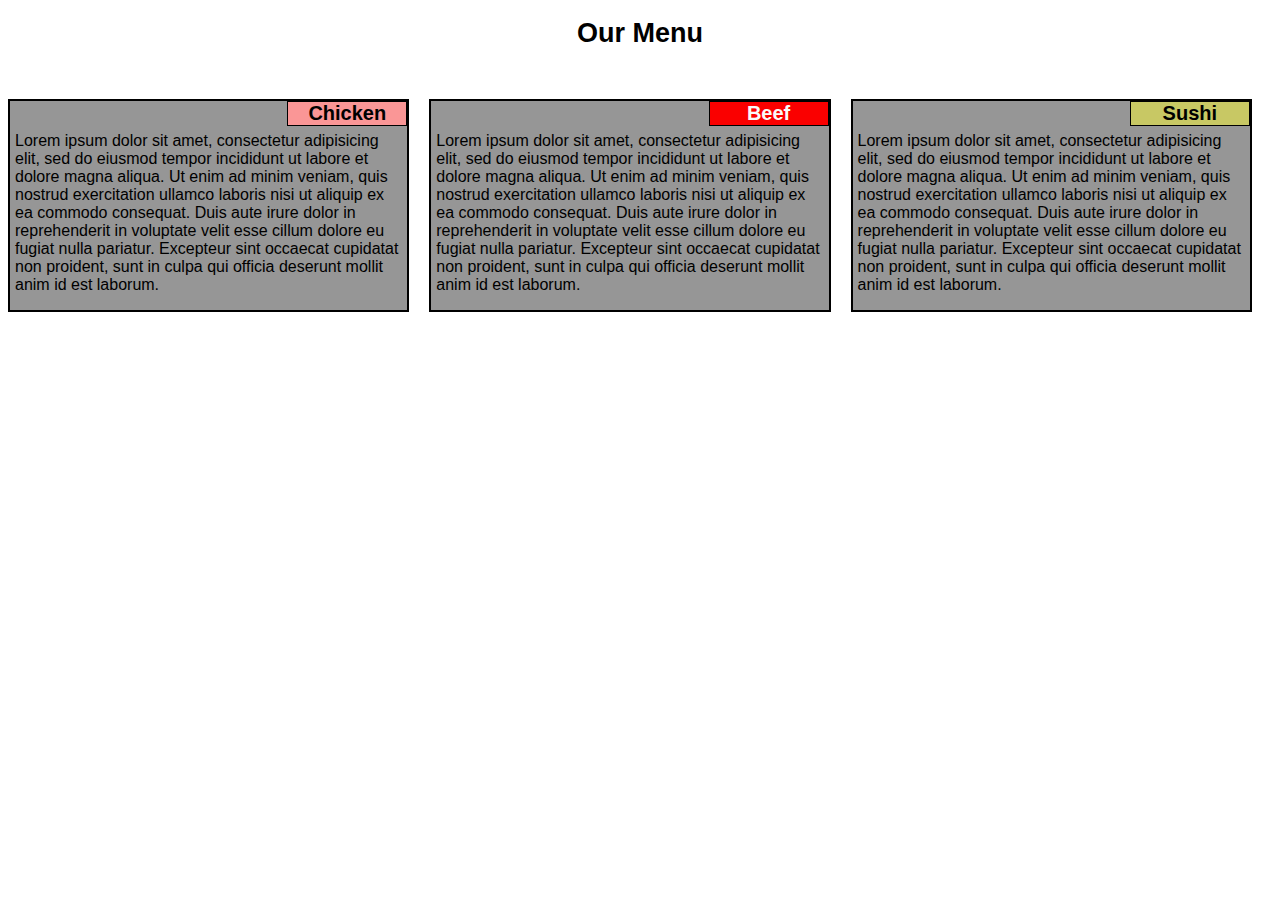
<file: index.html>
<!doctype html>
<html>
<head>
<link rel="stylesheet" href="styles.css">
<meta charset="utf-8">
<meta name='viewport' content='width=device-width, initial-scale=1'>
<title>Module 2 solution</title>
</head>
<body>
<h1>Our Menu</h1>
<div class='row'>
	<div class='col-lg-4 col-md-6 sx-12'>
		<div class='section'>
			<span id='menu1'>Chicken</span>
                <p>Lorem ipsum dolor sit amet, consectetur adipisicing elit, sed do eiusmod tempor incididunt ut labore et dolore magna aliqua. Ut enim ad minim veniam, quis nostrud exercitation ullamco laboris nisi ut aliquip ex ea commodo consequat. Duis aute irure dolor in reprehenderit in voluptate velit esse cillum dolore eu fugiat nulla pariatur. Excepteur sint occaecat cupidatat non proident, sunt in culpa qui officia deserunt mollit anim id est laborum.</p>
        </div>
	</div>
	<div class='col-lg-4 col-md-6 sx-12'>
		<div class='section'>
			<span id='menu2'>Beef</span>
                <p>Lorem ipsum dolor sit amet, consectetur adipisicing elit, sed do eiusmod tempor incididunt ut labore et dolore magna aliqua. Ut enim ad minim veniam, quis nostrud exercitation ullamco laboris nisi ut aliquip ex ea commodo consequat. Duis aute irure dolor in reprehenderit in voluptate velit esse cillum dolore eu fugiat nulla pariatur. Excepteur sint occaecat cupidatat non proident, sunt in culpa qui officia deserunt mollit anim id est laborum.</p>
		</div>
	</div>
	<div class='col-lg-4 col-md-12 sx-12'>
		<div class='section'>
			<span id='menu3'>Sushi</span>
                <p>Lorem ipsum dolor sit amet, consectetur adipisicing elit, sed do eiusmod tempor incididunt ut labore et dolore magna aliqua. Ut enim ad minim veniam, quis nostrud exercitation ullamco laboris nisi ut aliquip ex ea commodo consequat. Duis aute irure dolor in reprehenderit in voluptate velit esse cillum dolore eu fugiat nulla pariatur. Excepteur sint occaecat cupidatat non proident, sunt in culpa qui officia deserunt mollit anim id est laborum.</p>
		</div>
	</div>
</div>
</body>
</html>
</file>
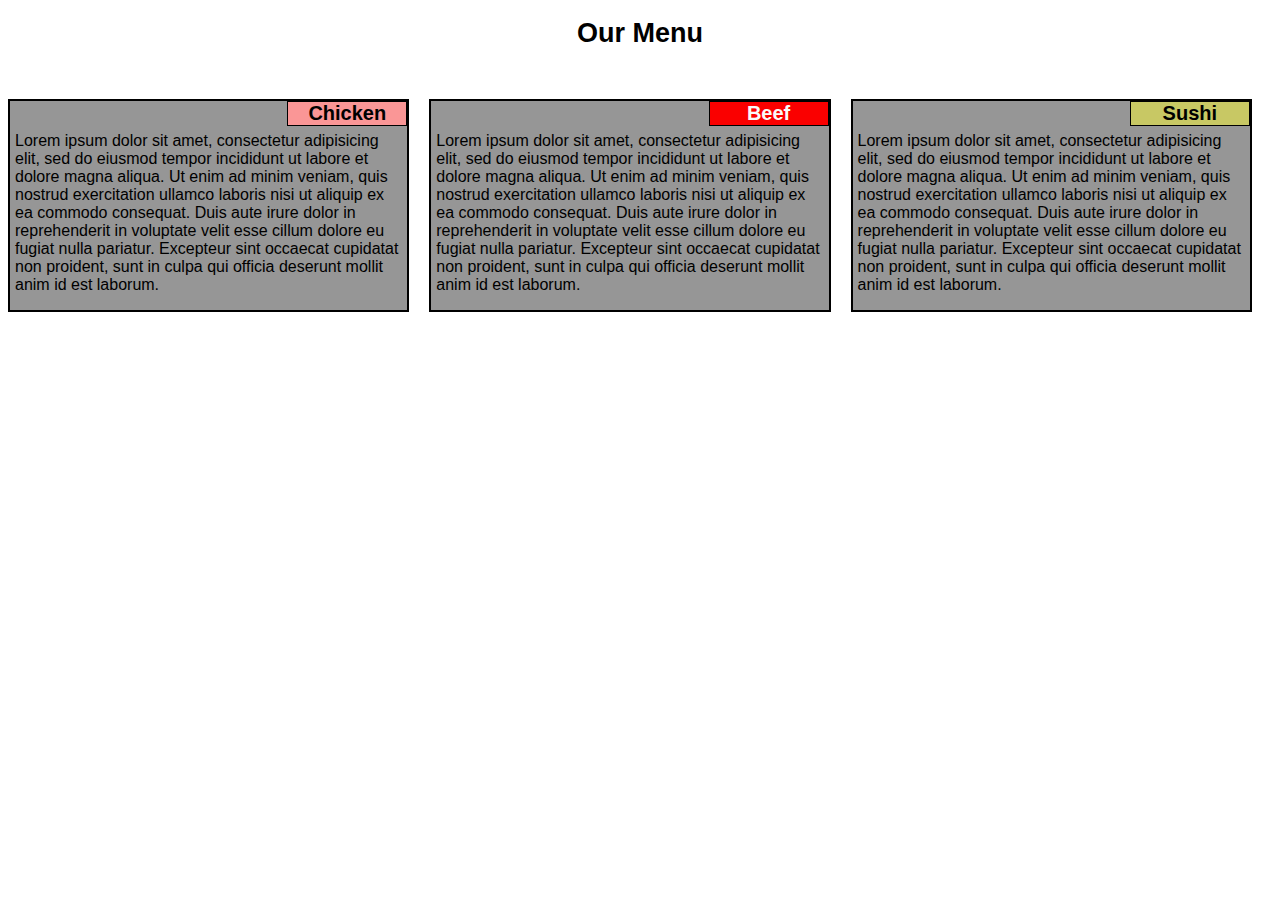
<file: module2/index.html>
<!doctype html>
<html>
<head>
<link rel="stylesheet" href="module2styles.css">
<meta charset="utf-8">
<meta name='viewport' content='width=device-width, initial-scale=1'>
<title>Module 2 solution</title>
</head>
<body>
<h1>Our Menu</h1>
<div class='row'>
	<div class='col-lg-4 col-md-6 sx-12'>
		<div class='section'>
			<span id='menu1'>Chicken</span>
                <p>Lorem ipsum dolor sit amet, consectetur adipisicing elit, sed do eiusmod tempor incididunt ut labore et dolore magna aliqua. Ut enim ad minim veniam, quis nostrud exercitation ullamco laboris nisi ut aliquip ex ea commodo consequat. Duis aute irure dolor in reprehenderit in voluptate velit esse cillum dolore eu fugiat nulla pariatur. Excepteur sint occaecat cupidatat non proident, sunt in culpa qui officia deserunt mollit anim id est laborum.</p>
        </div>
	</div>
	<div class='col-lg-4 col-md-6 sx-12'>
		<div class='section'>
			<span id='menu2'>Beef</span>
                <p>Lorem ipsum dolor sit amet, consectetur adipisicing elit, sed do eiusmod tempor incididunt ut labore et dolore magna aliqua. Ut enim ad minim veniam, quis nostrud exercitation ullamco laboris nisi ut aliquip ex ea commodo consequat. Duis aute irure dolor in reprehenderit in voluptate velit esse cillum dolore eu fugiat nulla pariatur. Excepteur sint occaecat cupidatat non proident, sunt in culpa qui officia deserunt mollit anim id est laborum.</p>
		</div>
	</div>
	<div class='col-lg-4 col-md-12 sx-12'>
		<div class='section'>
			<span id='menu3'>Sushi</span>
                <p>Lorem ipsum dolor sit amet, consectetur adipisicing elit, sed do eiusmod tempor incididunt ut labore et dolore magna aliqua. Ut enim ad minim veniam, quis nostrud exercitation ullamco laboris nisi ut aliquip ex ea commodo consequat. Duis aute irure dolor in reprehenderit in voluptate velit esse cillum dolore eu fugiat nulla pariatur. Excepteur sint occaecat cupidatat non proident, sunt in culpa qui officia deserunt mollit anim id est laborum.</p>
		</div>
	</div>
</div>
</body>
</html>
</file>
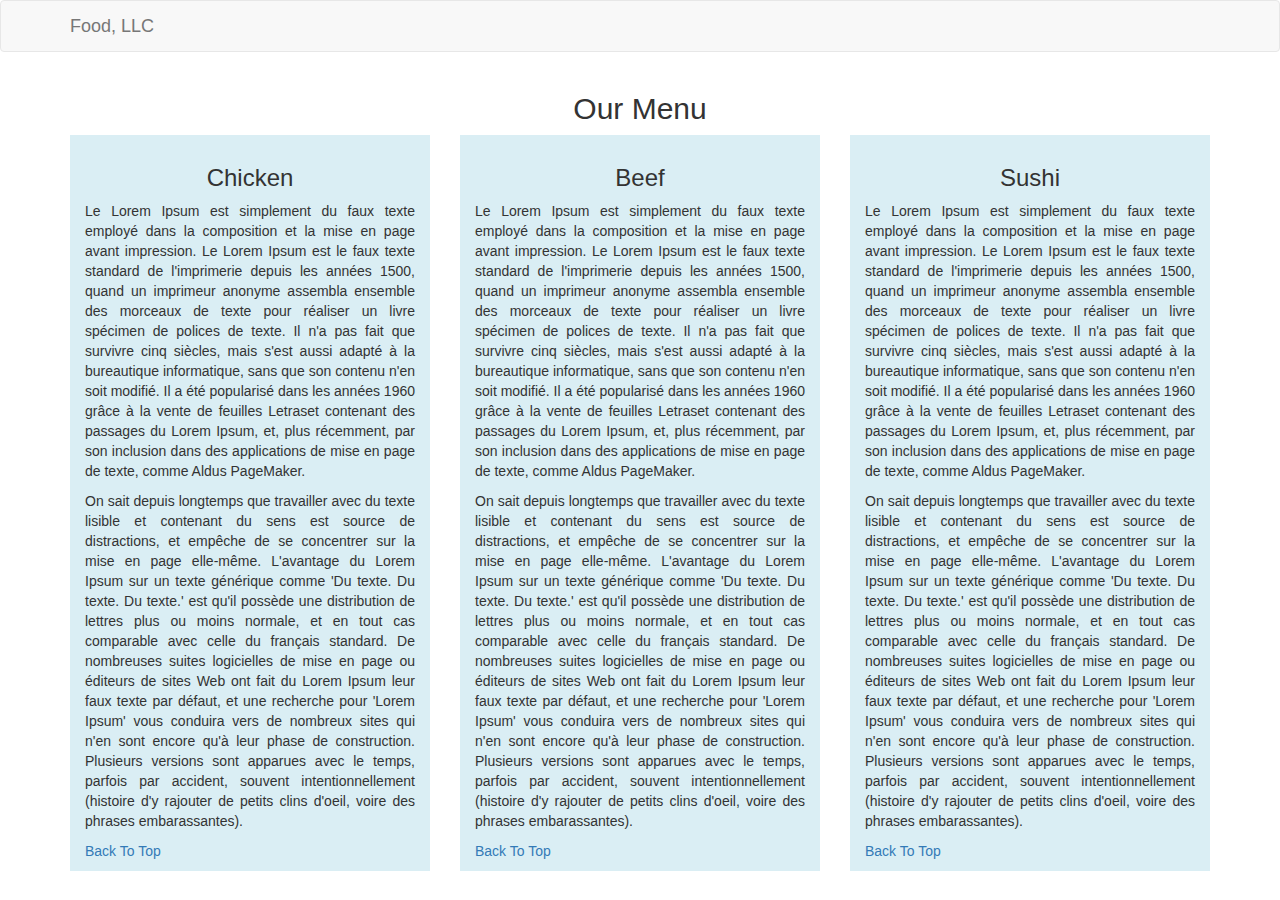
<file: module3-solution/index.html>
<!doctype html>
<html lang="en">
  <head>
    <meta charset="utf-8">
    <meta http-equiv="X-UA-Compatible" content="IE=edge">
    <meta name="viewport" content="width=device-width, initial-scale=1">

    <title>Assignment Solution for Module 3</title>
    <link rel="stylesheet" href="css/bootstrap.min.css">
    <link rel="stylesheet" href="css/styles.css">
  </head>
<body>

 <header id="top">
    <nav id="header-nav" class="navbar navbar-default">
      <div class="container">
        <div class="navbar-header"> 
          <a class="navbar-brand" href="#">Food, LLC</a>

          <button type="button" class="navbar-toggle collapsed" data-toggle="collapse" data-target="#collapsable-nav" aria-expanded="false">
            <span class="sr-only">Toggle navigation</span>
            <span class="icon-bar"></span>
            <span class="icon-bar"></span>
            <span class="icon-bar"></span>
          </button>
        </div>
        
        <div id="collapsable-nav" class="collapse navbar-collapse">
           <ul id="nav-list" class="nav navbar-nav navbar-right">
            <li>
              <a href="#chicken">Chicken</a>
            </li>
            <li>
              <a href="#beef">Beef</a>
            </li>
            <li>
              <a href="#sushi">Sushi</a>
            </li>            
          </ul><!-- #nav-list -->
        </div><!-- .collapse .navbar-collapse -->
      </div><!-- .container -->
    </nav><!-- #header-nav -->
  </header>
  
  <div id="main-content" class="container">
	<h2 class="text-center">Our Menu</h2>
	<div class="row">
		<section id="chicken" class="col-md-4 col-lg-4 col-sm-6 col-xs-12">
		<div class="content-cell">
		<h3 class="text-center">Chicken</h3>
			<p> 
				Le Lorem Ipsum est simplement du faux texte employé dans la composition et la mise en page avant impression. Le Lorem Ipsum est le faux texte standard de l'imprimerie depuis les années 1500, quand un imprimeur anonyme assembla ensemble des morceaux de texte pour réaliser un livre spécimen de polices de texte. Il n'a pas fait que survivre cinq siècles, mais s'est aussi adapté à la bureautique informatique, sans que son contenu n'en soit modifié. Il a été popularisé dans les années 1960 grâce à la vente de feuilles Letraset contenant des passages du Lorem Ipsum, et, plus récemment, par son inclusion dans des applications de mise en page de texte, comme Aldus PageMaker.	
			</p>
			<p>
				On sait depuis longtemps que travailler avec du texte lisible et contenant du sens est source de distractions, et empêche de se concentrer sur la mise en page elle-même. L'avantage du Lorem Ipsum sur un texte générique comme 'Du texte. Du texte. Du texte.' est qu'il possède une distribution de lettres plus ou moins normale, et en tout cas comparable avec celle du français standard. De nombreuses suites logicielles de mise en page ou éditeurs de sites Web ont fait du Lorem Ipsum leur faux texte par défaut, et une recherche pour 'Lorem Ipsum' vous conduira vers de nombreux sites qui n'en sont encore qu'à leur phase de construction. Plusieurs versions sont apparues avec le temps, parfois par accident, souvent intentionnellement (histoire d'y rajouter de petits clins d'oeil, voire des phrases embarassantes).
			</p>
		<a href="#top">Back To Top</a>
		</div>
		</section> <!-- Chicken -->
		
		<section id="beef" class="col-md-4 col-lg-4 col-sm-6 col-xs-12">
		<div class="content-cell">
		<h3 class="text-center">Beef</h3>
			<p> 
				Le Lorem Ipsum est simplement du faux texte employé dans la composition et la mise en page avant impression. Le Lorem Ipsum est le faux texte standard de l'imprimerie depuis les années 1500, quand un imprimeur anonyme assembla ensemble des morceaux de texte pour réaliser un livre spécimen de polices de texte. Il n'a pas fait que survivre cinq siècles, mais s'est aussi adapté à la bureautique informatique, sans que son contenu n'en soit modifié. Il a été popularisé dans les années 1960 grâce à la vente de feuilles Letraset contenant des passages du Lorem Ipsum, et, plus récemment, par son inclusion dans des applications de mise en page de texte, comme Aldus PageMaker.	
			</p>
			<p>
				On sait depuis longtemps que travailler avec du texte lisible et contenant du sens est source de distractions, et empêche de se concentrer sur la mise en page elle-même. L'avantage du Lorem Ipsum sur un texte générique comme 'Du texte. Du texte. Du texte.' est qu'il possède une distribution de lettres plus ou moins normale, et en tout cas comparable avec celle du français standard. De nombreuses suites logicielles de mise en page ou éditeurs de sites Web ont fait du Lorem Ipsum leur faux texte par défaut, et une recherche pour 'Lorem Ipsum' vous conduira vers de nombreux sites qui n'en sont encore qu'à leur phase de construction. Plusieurs versions sont apparues avec le temps, parfois par accident, souvent intentionnellement (histoire d'y rajouter de petits clins d'oeil, voire des phrases embarassantes).
			</p>
		<a href="#top">Back To Top</a>
		</div>
		</section> <!-- Beef -->
		
		<section id="sushi" class="col-md-4 col-lg-4 col-sm-12 col-xs-12">
		<div class="content-cell">
		<h3 class="text-center">Sushi</h3>
			<p> 
				Le Lorem Ipsum est simplement du faux texte employé dans la composition et la mise en page avant impression. Le Lorem Ipsum est le faux texte standard de l'imprimerie depuis les années 1500, quand un imprimeur anonyme assembla ensemble des morceaux de texte pour réaliser un livre spécimen de polices de texte. Il n'a pas fait que survivre cinq siècles, mais s'est aussi adapté à la bureautique informatique, sans que son contenu n'en soit modifié. Il a été popularisé dans les années 1960 grâce à la vente de feuilles Letraset contenant des passages du Lorem Ipsum, et, plus récemment, par son inclusion dans des applications de mise en page de texte, comme Aldus PageMaker.	
			</p>
			<p>
				On sait depuis longtemps que travailler avec du texte lisible et contenant du sens est source de distractions, et empêche de se concentrer sur la mise en page elle-même. L'avantage du Lorem Ipsum sur un texte générique comme 'Du texte. Du texte. Du texte.' est qu'il possède une distribution de lettres plus ou moins normale, et en tout cas comparable avec celle du français standard. De nombreuses suites logicielles de mise en page ou éditeurs de sites Web ont fait du Lorem Ipsum leur faux texte par défaut, et une recherche pour 'Lorem Ipsum' vous conduira vers de nombreux sites qui n'en sont encore qu'à leur phase de construction. Plusieurs versions sont apparues avec le temps, parfois par accident, souvent intentionnellement (histoire d'y rajouter de petits clins d'oeil, voire des phrases embarassantes).
			</p>
		<a href="#top">Back To Top</a>
		</div>
		</section> <!-- Sushi -->
	</div> <!-- .row -->  
  </div> <!-- #main-content -->

  <!-- jQuery (Bootstrap JS plugins depend on it) -->
  <script src="js/jquery-1.11.3.min.js"></script>
  <script src="js/bootstrap.min.js"></script>
</body>
</html>
</file>
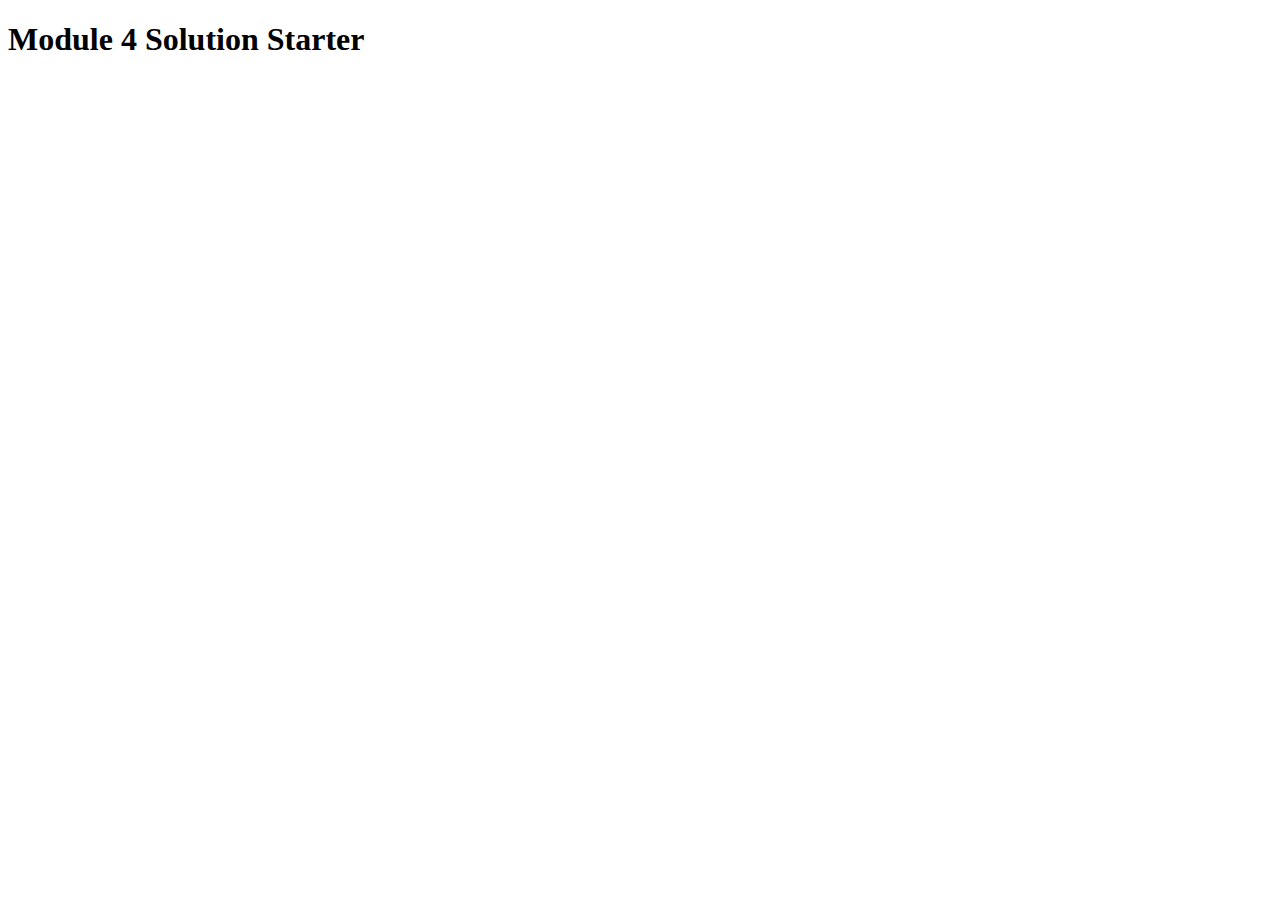
<file: module4-solution/easier/index.html>
<!DOCTYPE html>
<html>
<head>
  <meta charset="utf-8">
  <title>Module 4 Solution Starter</title>
  <script src="SpeakHello.js"></script>
  <script src="SpeakGoodBye.js"></script>
  <script src="script.js"></script>
</head>
<body>
  <h1>Module 4 Solution Starter</h1>
</body>
</html>
</file>
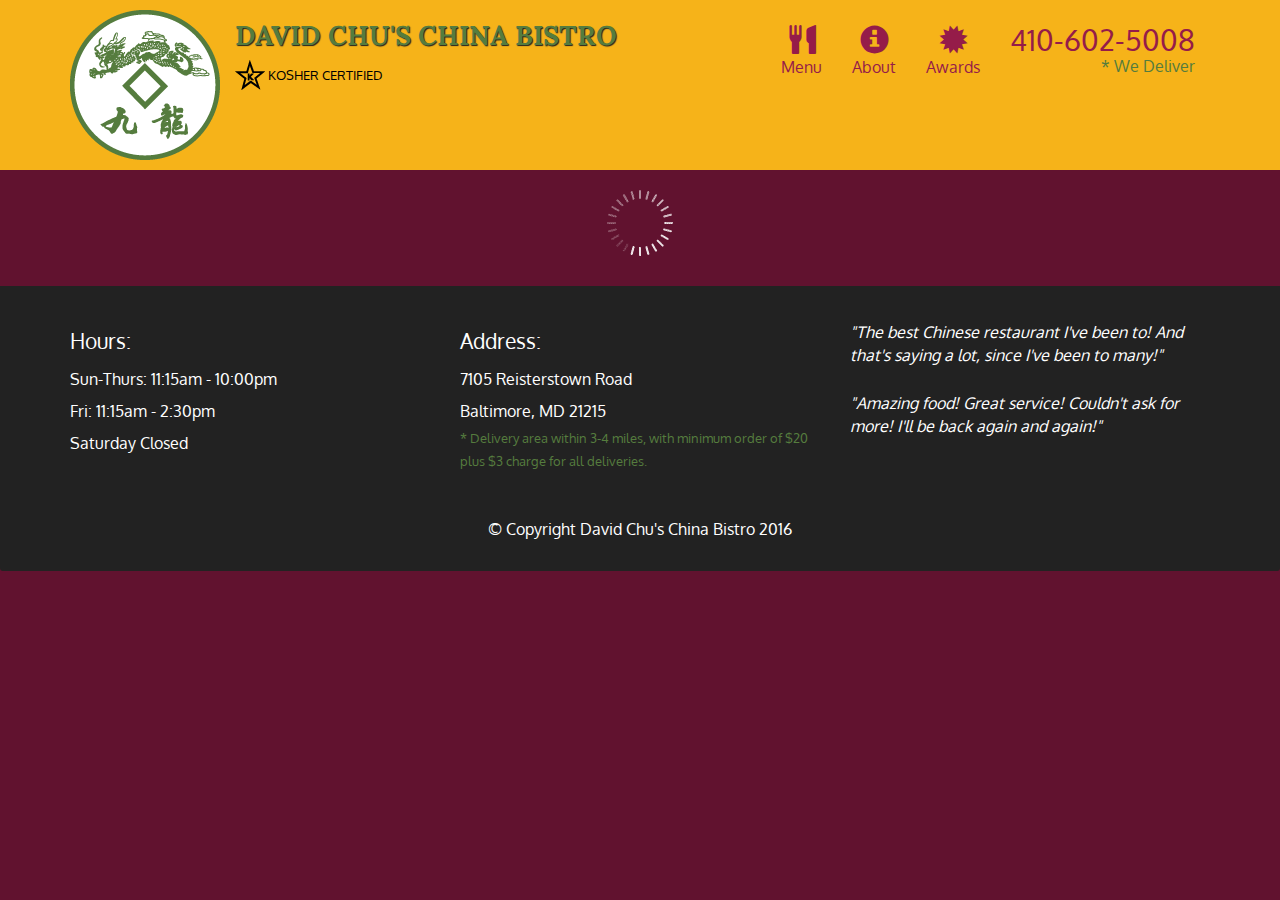
<file: module5-solution/assignment5-solution-starter/index.html>
<!doctype html>
<html lang="en">
  <head>
    <meta charset="utf-8">
    <meta http-equiv="X-UA-Compatible" content="IE=edge">
    <meta name="viewport" content="width=device-width, initial-scale=1">
    <title>David Chu's China Bistro</title>
    <link rel="stylesheet" href="css/bootstrap.min.css">
    <link rel="stylesheet" href="css/styles.css">
    <link href='https://fonts.googleapis.com/css?family=Oxygen:400,300,700' rel='stylesheet' type='text/css'>
    <link href='https://fonts.googleapis.com/css?family=Lora' rel='stylesheet' type='text/css'>
  </head>
<body>
  <header>
    <nav id="header-nav" class="navbar navbar-default">
      <div class="container">
        <div class="navbar-header">
          <a href="index.html" class="pull-left visible-md visible-lg">
            <div id="logo-img" alt="Logo image"></div>
          </a>

          <div class="navbar-brand">
            <a href="index.html"><h1>David Chu's China Bistro</h1></a>
            <p>
              <img src="images/star-k-logo.png" alt="Kosher certification">
              <span>Kosher Certified</span>
            </p>
          </div>

          <button id="navbarToggle" type="button" class="navbar-toggle collapsed" data-toggle="collapse" data-target="#collapsable-nav" aria-expanded="false">
            <span class="sr-only">Toggle navigation</span>
            <span class="icon-bar"></span>
            <span class="icon-bar"></span>
            <span class="icon-bar"></span>
          </button>
        </div>
        
        <div id="collapsable-nav" class="collapse navbar-collapse">
           <ul id="nav-list" class="nav navbar-nav navbar-right">
            <li id="navHomeButton" class="visible-xs active">
              <a href="index.html">
                <span class="glyphicon glyphicon-home"></span> Home</a>
            </li>
            <li id="navMenuButton">
              <a href="#" onclick="$dc.loadMenuCategories();">
                <span class="glyphicon glyphicon-cutlery"></span><br class="hidden-xs"> Menu</a>
            </li>
            <li>
              <a href="#">
                <span class="glyphicon glyphicon-info-sign"></span><br class="hidden-xs"> About</a>
            </li>
            <li>
              <a href="#">
                <span class="glyphicon glyphicon-certificate"></span><br class="hidden-xs"> Awards</a>
            </li>
            <li id="phone" class="hidden-xs">
              <a href="tel:410-602-5008">
                <span>410-602-5008</span></a><div>* We Deliver</div>
            </li>
          </ul><!-- #nav-list -->
        </div><!-- .collapse .navbar-collapse -->
      </div><!-- .container -->
    </nav><!-- #header-nav -->
  </header>

  <div id="call-btn" class="visible-xs">
    <a class="btn" href="tel:410-602-5008">
    <span class="glyphicon glyphicon-earphone"></span>
    410-602-5008
    </a>
  </div>
  <div id="xs-deliver" class="text-center visible-xs">* We Deliver</div>

  <div id="main-content" class="container"></div>

  <footer class="panel-footer">
    <div class="container">
      <div class="row">
        <section id="hours" class="col-sm-4">
          <span>Hours:</span><br>
          Sun-Thurs: 11:15am - 10:00pm<br>
          Fri: 11:15am - 2:30pm<br>
          Saturday Closed
          <hr class="visible-xs">
        </section>
        <section id="address" class="col-sm-4">
          <span>Address:</span><br>
          7105 Reisterstown Road<br>
          Baltimore, MD 21215
          <p>* Delivery area within 3-4 miles, with minimum order of $20 plus $3 charge for all deliveries.</p>
          <hr class="visible-xs">
        </section>
        <section id="testimonials" class="col-sm-4">
          <p>"The best Chinese restaurant I've been to! And that's saying a lot, since I've been to many!"</p>
          <p>"Amazing food! Great service! Couldn't ask for more! I'll be back again and again!"</p>
        </section>
      </div>
      <div class="text-center">&copy; Copyright David Chu's China Bistro 2016</div>
    </div>
  </footer>

  <!-- jQuery (Bootstrap JS plugins depend on it) -->
  <script src="js/jquery-2.1.4.min.js"></script>
  <script src="js/bootstrap.min.js"></script>
  <script src="js/ajax-utils.js"></script>
  <script src="js/script.js"></script>
</body>
</html>
</file>
<file: styles.css>
* {
    box-sizing: border-box;
  }
  
  h1 {
      font-size: 27px;
      font-family: Arial, Helvetica, sans-serif;
      text-align: center;
      color: rgb(0, 0, 0);
      margin-bottom: 30px;
  }
  
  p {
      padding: 15px 5px 0px 5px;
      font-family: Arial, Helvetica, sans-serif;
      text-align: left;
      font-size: 16px;
      position: relative;
  }
  
  .section { 
      background-color: rgb(150, 150, 150);
         border: 2px solid black;
         margin-top: 20px; 
         margin-right: 20px; 
         text-align: justify;
         position: relative;
   }
  
  span {
      font-size: 20px;
      font-family: Arial, Helvetica, sans-serif;
      width: 120px;
      border: 1px solid black;
      font-weight: bold;
      text-align: center;
      float: right; 
      position: relative;
  }
  #menu1 {
      background-color: rgb(250, 150, 150);
      color: rgb(0, 0, 0);
  }
  #menu2 {
      background-color: rgb(250, 0, 0);
      color: rgb(250, 250, 250);
  }
  #menu3 {
      background-color: rgb(200, 200, 100);
      color: rgb(0, 0, 0);
  }
  

  /* Simple Responsive Framework. */
  
  .row {
      width: 100%;
  }
  
  /* Desktop PC view */
  
  @media (min-width: 992px) {
   
    .col-lg-4 {
      width: 33.33%;
      float: left;
      }
  }
  
  /* Tablet PC view */
  @media (min-width: 768px) and (max-width: 991px) {
   
    .col-md-6 {
      width: 50%;
      float: left;
    }
    .col-md-12 {
      width: 100%;
      float: left;
    }
  }
  /* Cell phone view */
  @media (max-width: 767px)  {
    
    .col-sx-12 {
        float: left;
      width: 100%;
    }
  }
</file>
<file: module2/module2styles.css>
* {
    box-sizing: border-box;
  }
  
  h1 {
      font-size: 27px;
      font-family: Arial, Helvetica, sans-serif;
      text-align: center;
      color: rgb(0, 0, 0);
      margin-bottom: 30px;
  }
  
  p {
      padding: 15px 5px 0px 5px;
      font-family: Arial, Helvetica, sans-serif;
      text-align: left;
      font-size: 16px;
      position: relative;
  }
  
  .section { 
      background-color: rgb(150, 150, 150);
         border: 2px solid black;
         margin-top: 20px; 
         margin-right: 20px; 
         text-align: justify;
         position: relative;
   }
  
  span {
      font-size: 20px;
      font-family: Arial, Helvetica, sans-serif;
      width: 120px;
      border: 1px solid black;
      font-weight: bold;
      text-align: center;
      float: right; 
      position: relative;
  }
  #menu1 {
      background-color: rgb(250, 150, 150);
      color: rgb(0, 0, 0);
  }
  #menu2 {
      background-color: rgb(250, 0, 0);
      color: rgb(250, 250, 250);
  }
  #menu3 {
      background-color: rgb(200, 200, 100);
      color: rgb(0, 0, 0);
  }
  

  /* Simple Responsive Framework. */
  
  .row {
      width: 100%;
  }
  
  /* Desktop PC view */
  
  @media (min-width: 992px) {
   
    .col-lg-4 {
      width: 33.33%;
      float: left;
      }
  }
  
  /* Tablet PC view */
  @media (min-width: 768px) and (max-width: 991px) {
   
    .col-md-6 {
      width: 50%;
      float: left;
    }
    .col-md-12 {
      width: 100%;
      float: left;
    }
  }
  /* Cell phone view */
  @media (max-width: 767px)  {
    
    .col-sx-12 {
        float: left;
      width: 100%;
    }
  }
</file>
<file: module3-solution/css/styles.css>
div > p {
	text-align: justify;
}

.content-cell {
	background-color: #daeef4;
	margin-bottom: 15px;
	padding: 10px 15px;
}

.content-cell h2 {
	margin-top: -5px;
}

/* Not XS screen */
@media (min-width:768px){
	#collapsable-nav {
		visibility: hidden;
	}
}

/* XS screen */
@media (max-width:767px){
	
	.navbar-brand {
		margin-left: 15px;
	}
		

	
	.content-cell {
		margin-left: 15px;
		margin-right: 15px;
	}
	
	#collapsable-nav {
		background-color: #daeef4;
	}
	
	#nav-list {		
		margin-bottom: 1px;
		margin-top: 0px;
	}
	
	#nav-list li{
		text-align: center;
		border: 1px solid;
		margin-bottom:-1px;
	}
	#nav-list li:hover{
		font-weight: bold;
		background-color: #daeef4;
	}
}
</file>
<file: module5-solution/assignment5-solution-starter/css/styles.css>
body {
  font-size: 16px;
  color: #fff;
  background-color: #61122f;
  font-family: 'Oxygen', sans-serif;
}

/** HEADER **/
#header-nav {
  background-color: #f6b319;
  border-radius: 0;
  border: 0;
}

#logo-img {
  background: url('../images/restaurant-logo_large.png') no-repeat;
  width: 150px;
  height: 150px;
  margin: 10px 15px 10px 0;
}

.navbar-brand {
  padding-top: 25px;
}
.navbar-brand h1 { /* Restaurant name */
  font-family: 'Lora', serif;
  color: #557c3e;
  font-size: 1.5em;
  text-transform: uppercase;
  font-weight: bold;
  text-shadow: 1px 1px 1px #222;
  margin-top: 0;
  margin-bottom: 0;
  line-height: .75;
}
.navbar-brand a:hover, .navbar-brand a:focus {
  text-decoration: none;
}
.navbar-brand p { /* Kosher cert */
  color: #000;
  text-transform: uppercase;
  font-size: .7em;
  margin-top: 15px;
}
.navbar-brand p span { /* Star-K */
  vertical-align: middle;
}

#nav-list {
  margin-top: 10px;
}
#nav-list a {
  color: #951C49;
  text-align: center;
}
#nav-list a:hover {
  background: #E7E7E7;
}
#nav-list a span {
  font-size: 1.8em;
}

#phone {
  margin-top: 5px;
}
#phone a { /* Phone number */
  text-align: right;
  padding-bottom: 0;
}
#phone div { /* We Deliver */
  color: #557c3e;
  text-align: right;
  padding-right: 15px;
}

.navbar-header button.navbar-toggle, .navbar-header .icon-bar {
  border: 1px solid #61122f;
}
.navbar-header button.navbar-toggle {
  clear: both;
  margin-top: -30px;
}
/* END HEADER */

/* FOOTER */
.panel-footer {
  margin-top: 30px;
  padding-top: 35px;
  padding-bottom: 30px;
  background-color: #222;
  border-top: 0;
}
.panel-footer div.row {
  margin-bottom: 35px;
}
#hours, #address {
  line-height: 2;
}
#hours > span, #address > span {
  font-size: 1.3em;
}
#address p {
  color: #557c3e;
  font-size: .8em;
  line-height: 1.8;
}
#testimonials {
  font-style: italic;
}
#testimonials p:nth-child(2) {
  margin-top: 25px;
}
/* END FOOTER */



/* HOME PAGE */
.container .jumbotron {
  box-shadow: 0 0 50px #3F0C1F;
  border: 2px solid #3F0C1F;
}

#menu-tile, #specials-tile, #map-tile {
  height: 250px;
  width: 100%;
  margin-bottom: 15px;
  position: relative;
  border: 2px solid #3F0C1F;
  overflow: hidden;
}
#menu-tile:hover, #specials-tile:hover, #map-tile:hover {
  box-shadow: 0 1px 5px 1px #cccccc;
}
#menu-tile {
  background: url('../images/menu-tile.jpg') no-repeat;
  background-position: center;
}
#specials-tile {
  background: url('../images/specials-tile.jpg') no-repeat;
  background-position: center;
}
#menu-tile span, #specials-tile span, #map-tile span {
  position: absolute;
  bottom: 0;
  right: 0;
  width: 100%;
  text-align: center;
  font-size: 1.6em;
  text-transform: uppercase;
  background-color: #000;
  color: #fff;
  opacity: .8;
}
/* END HOME PAGE */

/* MENU CATEGORIES PAGE */
.category-tile { 
  position: relative;
  border: 2px solid #3F0C1F;
  overflow: hidden;
  width: 200px;
  height: 200px;
  margin: 0 auto 15px;
}
.category-tile span {
  position: absolute;
  bottom: 0;
  right: 0;
  width: 100%;
  text-align: center;
  font-size: 1.2em;
  text-transform: uppercase;
  background-color: #000;
  color: #fff;
  opacity: .8;
}
.category-tile:hover {
  box-shadow: 0 1px 5px 1px #cccccc;
}

#menu-categories-title + div {
  margin-bottom: 50px;
}
/* END MENU CATEGORIES PAGE */

/* SINGLE CATEGORY PAGE */
.menu-item-tile {
  margin-bottom: 25px;
}
.menu-item-tile hr {
  width: 80%;
}
.menu-item-tile .menu-item-price {
  font-size: 1.1em;
  text-align: right;
  margin-top: -15px;
  margin-right: -15px;
}
.menu-item-tile .menu-item-price span {
  font-size: .6em;
}
.menu-item-photo {
  position: relative;
  border: 2px solid #3F0C1F; 
  overflow: hidden;
  padding: 0;
  margin-right: -15px;
  margin-left: auto;
  margin-bottom: 20px;
  max-width: 250px;
}
.menu-item-photo div {
  position: absolute;
  bottom: 0;
  right: 0;
  width: 80px;
  background-color: #557c3e;
  text-align: center;
}
.menu-item-description {
  padding-right: 30px;
}
h3.menu-item-title {
  margin: 0 0 10px;
}
.menu-item-details {
  font-size: .9em;
  font-style: italic;
}
/* END SINGLE CATEGORY PAGE */


/********** Large devices only **********/
@media (min-width: 1200px) {
  .container .jumbotron {
    background: url('../images/jumbotron_1200.jpg') no-repeat;
    height: 675px;
  }
}

/********** Medium devices only **********/
@media (min-width: 992px) and (max-width: 1199px) {
  /* Header */
  #logo-img {
    background: url('../images/restaurant-logo_medium.png') no-repeat;
    width: 100px;
    height: 100px;
    margin: 5px 5px 5px 0;
  }
  /* End Header */

  /* Home Page */
  .container .jumbotron {
    background: url('../images/jumbotron_992.jpg') no-repeat;
    height: 558px;
  }
  /* End Home Page */
}

/********** Small devices only **********/
@media (min-width: 768px) and (max-width: 991px) {
  /* Home Page */
  .container .jumbotron {
    background: url('../images/jumbotron_768.jpg') no-repeat;
    height: 432px;
  }
  /* End Home Page */
}

/********** Extra small devices only **********/
@media (max-width: 767px) {
  /* Header */
  .navbar-brand {
    padding-top: 10px;
    height: 80px;
  }
  .navbar-brand h1 { /* Restaurant name */
    padding-top: 10px;
    font-size: 5vw; /* 1vw = 1% of viewport width */
  }
  .navbar-brand p { /* Kosher cert */
    font-size: .6em;
    margin-top: 12px;
  }
  .navbar-brand p img { /* Star-K */
    height: 20px;
  }

  #collapsable-nav a { /* Collapsed nav menu text */
    font-size: 1.2em;
  }
  #collapsable-nav a span { /* Collapsed nav menu glyph */
    font-size: 1em;
    margin-right: 5px;
  }

  #call-btn > a {
    font-size: 1.5em;
    display: block;
    margin: 0 20px;
    padding: 10px;
    border: 2px solid #fff;
    background-color: #f6b319;
    color: #951c49;
  }
  #xs-deliver {
    margin-top: 5px;
    font-size: .7em;
    letter-spacing: .1em;
    text-transform: uppercase;
  }
  /* End Header */

  /* Footer */
  .panel-footer section {
    margin-bottom: 30px;
    text-align: center;
  }
  .panel-footer section:nth-child(3) {
    margin-bottom: 0; /* margin already exists on the whole row */
  }
  .panel-footer section hr {
    width: 50%;
  }
  /* End Footer */

  /* Home Page */
  .container .jumbotron {
    margin-top: 30px;
    padding: 0;
  }
  #menu-tile, #specials-tile {
    width: 360px;
    margin: 0 auto 15px;
  }

  .menu-item-photo {
    margin-right: auto;
  }
  .menu-item-tile .menu-item-price {
    text-align: center;
  }
  .menu-item-description {
    text-align: center;;
  }
}


/********** Super extra small devices Only :-) (e.g., iPhone 4) **********/
@media (max-width: 479px) {
  /* Header */
  .navbar-brand h1 { /* Restaurant name */
    padding-top: 5px;
    font-size: 6vw;
  }
  /* End Header */
  
  /* Home page */
  #menu-tile, #specials-tile {
    width: 280px;
    margin: 0 auto 15px;
  }

  .col-xxs-12 {
    position: relative;
    min-height: 1px;
    padding-right: 15px;
    padding-left: 15px;
    float: left;
    width: 100%;
  }
}
</file>
